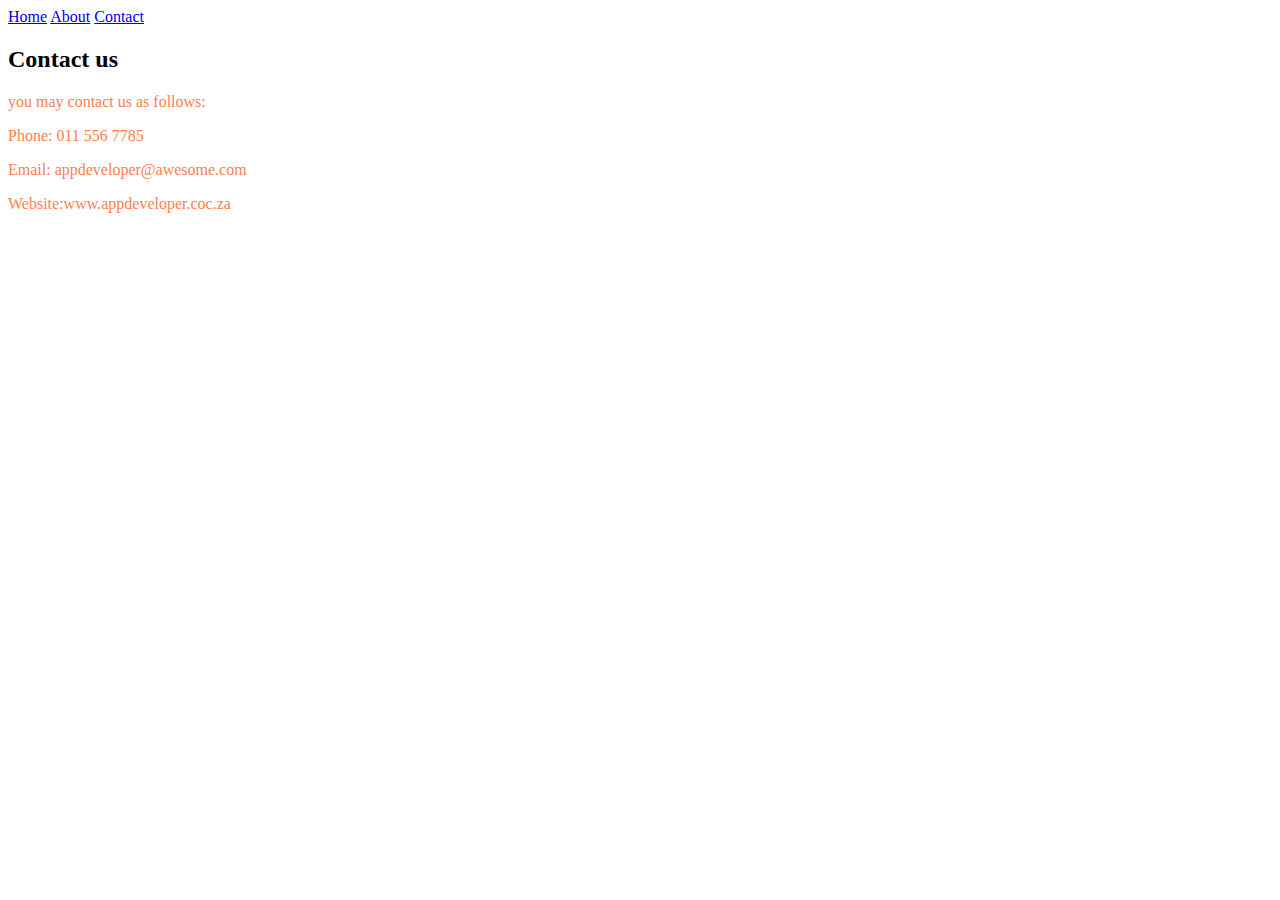
<file: contact.html>
<!DOCTYPE html>
<html lang="en">
<head>
    <link rel="stylesheet" href="style.css">
    <meta charset="UTF-8">
    <meta name="viewport" content="width=device-width, initial-scale=1.0">
    <title>Contact</title>
</head>
<body>
    <div id="menu">
        <a href="#">Home</a>
        <a href="about.html">About</a>
        <a href="contact.html">Contact</a>
    </div>
    <h2>Contact us</h2>
    <p>you may contact us as follows:</p>
    <p>Phone: 011 556 7785</p>
    <p>Email: appdeveloper@awesome.com</p>
    <p>Website:www.appdeveloper.coc.za</p>
</body>
</html>
</file>
<file: style.css>
h1{
    color: green;
    font-family: sans-serif;
}

p{
    color:coral;
    font-family: fantasy;
}

ul{
    list-style-image:url('images/pointer-icon.png')
}

ol{
    list-style-type: upper-roman;
}

#menu-bar a{
    font-family: Helvetica, sans-serif;
    text-decoration: none;
    background-color: aquamarine;
    padding: 5px;
}

#menu-bar a:hover{
    background-color: aqua;
    color: #ffffff;
}
</file>
